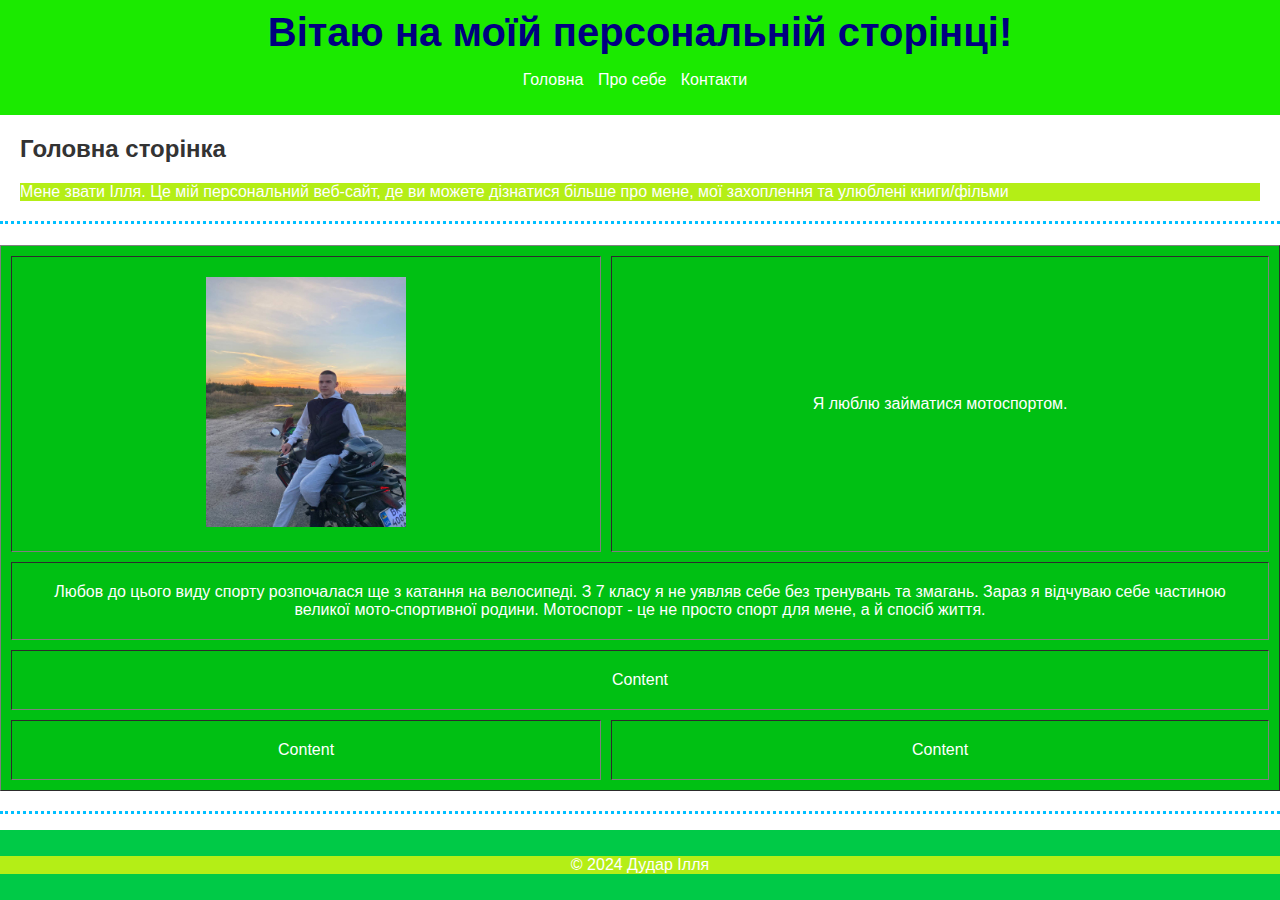
<file: index.html>
<!DOCTYPE html>
<html lang="uk">

<head>
    <meta charset="UTF-8">
    <meta name="viewport" content="width=device-width, initial-scale=1.0">
    <title>Персональна сторінка Дудар Ілля БІ-125-23-3-Б</title>
    <link rel="stylesheet" href="Css/style.css">
    <!-- Internal CSS -->
    <style>
        h1 {
            color: navy;
            font-size: 2.5rem;
        }

        p {
            color: #FFFFFF;
            background-color: #b4ee16;
        }
    </style>
    <link rel="stylesheet" href="Css/style.css">
</head>

<body>
    <header>
        <h1>Вітаю на моїй персональній сторінці!</h1>
        <nav>
            <ul>
                <li><a href="index.html">Головна</a></li>
                <li><a href="about.html">Про себе</a></li>
                <li><a href="contact.html">Контакти</a></li>
            </ul>
        </nav>
    </header>

    <main>
        <section>
            <h2>Головна сторінка</h2>
            <p>Мене звати Ілля. Це мій персональний веб-сайт, де ви можете дізнатися більше про мене, мої захоплення
                та улюблені книги/фільми </p>
        </section>
    </main>

    <hr class="dotted-line">

    <table border="1" cellspacing="10" cellpadding="20" width="100%" height="100%">
        <tr>
            <td><img src="Images/image_6536.jpg" alt="Фото" width="200" height="250"></td>
            <td>Я люблю займатися мотоспортом.</td>
        </tr>
        <tr>
            <td colspan="2">Любов до цього виду спорту розпочалася ще з катання на велосипеді. З 7 класу я не уявляв себе без тренувань
                та змагань. Зараз я відчуваю себе частиною великої мото-спортивної родини.
                Мотоспорт - це не просто спорт для
                мене, а й спосіб життя.</td>
        </tr>
        <tr>
            <td colspan="2">Content</td>
        </tr>
        <tr>
            <td>Content</td>
            <td>Content</td>
        </tr>
    </table>

    <hr class="dotted-line">

    <footer>
        <p>&copy; 2024 Дудар Ілля</p>
    </footer>
</body>

</html>
</file>
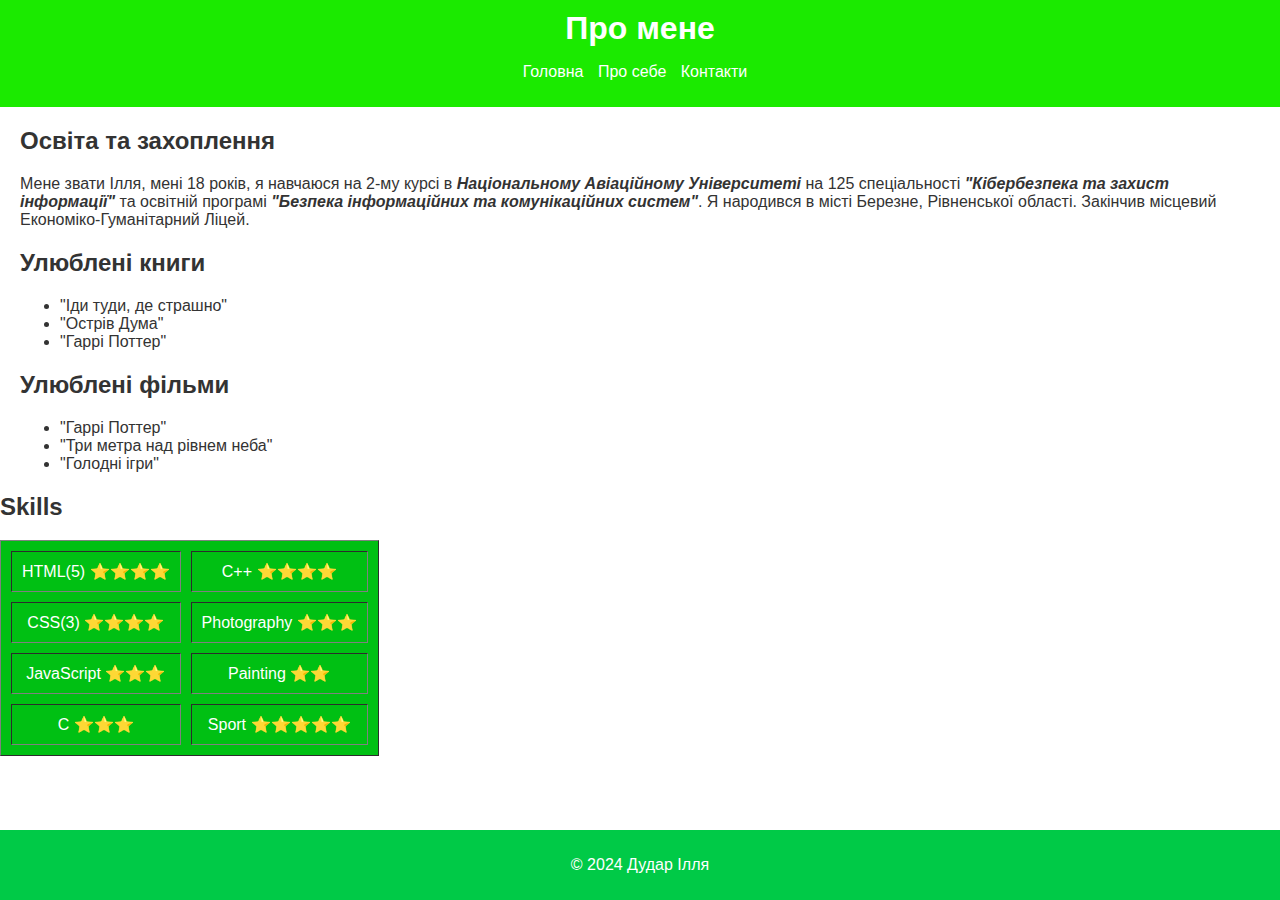
<file: about.html>
<!DOCTYPE html>
<html lang="uk">

<head>
    <meta charset="UTF-8">
    <meta name="viewport" content="width=device-width, initial-scale=1.0">
    <title>Про себе</title>
    <link rel="stylesheet" href="Css/style.css">
</head>

<body>
    <header>
        <h1>Про мене</h1>
        <nav>
            <ul>
                <li><a href="index.html">Головна</a></li>
                <li><a href="about.html">Про себе</a></li>
                <li><a href="contact.html">Контакти</a></li>
            </ul>
        </nav>
    </header>

    <main>
        <section>
            <h2>Освіта та захоплення</h2>
            <p> Мене звати Ілля, мені 18 років, я навчаюся на 2-му курсі в <i><strong>Національному Авіаційному
                        Університеті</strong></i> на 125 спеціальності <i><strong>"Кібербезпека та захист
                        інформації"</strong></i> та освітній програмі <i><strong>"Безпека інформаційних та
                        комунікаційних систем"</strong></i>.
                Я народився в місті Березне, Рівненської області. Закінчив місцевий Економіко-Гуманітарний Ліцей.
                </p>
        </section>

        <section>
            <h2>Улюблені книги</h2>
            <ul>
                <li>"Іди туди, де страшно"</li>
                <li>"Острів Дума"</li>
                <li>"Гаррі Поттер"</li>
            </ul>
        </section>

        <section>
            <h2>Улюблені фільми</h2>
            <ul>
                <li>"Гаррі Поттер"</li>
                <li>"Три метра над рівнем неба"</li>
                <li>"Голодні ігри"</li>
            </ul>
        </section>
    </main>

    <h2>Skills</h2>
    <table border="1" cellpadding="10" cellspacing="10">
        <tr>
            <td>HTML(5) ⭐⭐⭐⭐</td>
            <td>C++ ⭐⭐⭐⭐</td>
        </tr>
        <tr>
            <td>CSS(3) ⭐⭐⭐⭐</td>
            <td>Photography ⭐⭐⭐</td>
        </tr>
        <tr>
            <td>JavaScript ⭐⭐⭐</td>
            <td>Painting ⭐⭐</td>
        </tr>
        <tr>
            <td>C ⭐️⭐️⭐️</td>
            <td>Sport ⭐️⭐️⭐️⭐️⭐️</td>
        </tr>
    </table>


    <footer>
        <p>&copy; 2024 Дудар Ілля</p>
    </footer>
</body>

</html>
</file>
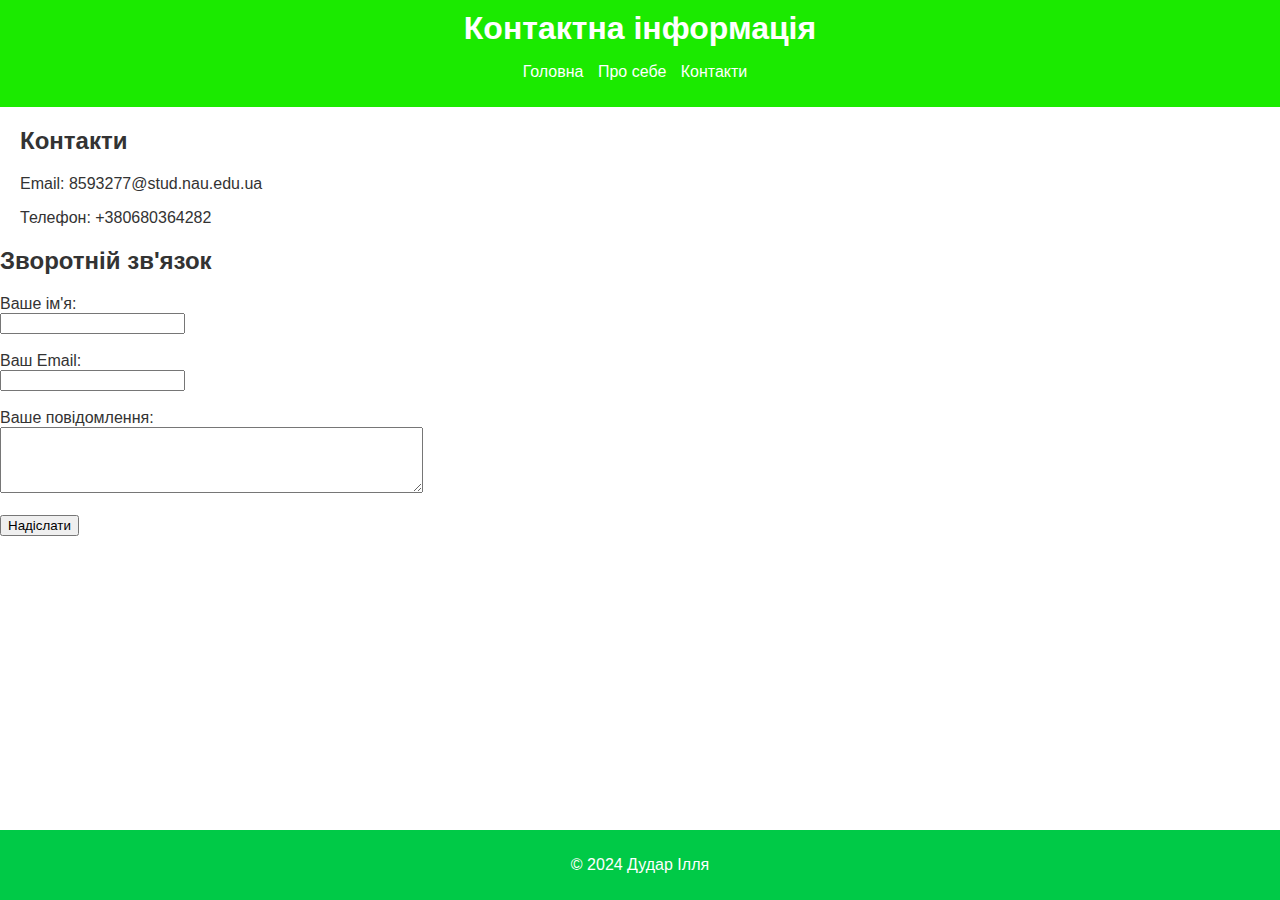
<file: contact.html>
<!DOCTYPE html>
<html lang="uk">

<head>
    <meta charset="UTF-8">
    <meta name="viewport" content="width=device-width, initial-scale=1.0">
    <title>Контакти</title>
    <link rel="stylesheet" href="Css/style.css">
</head>

<body>
    <header>
        <h1>Контактна інформація</h1>
        <nav>
            <ul>
                <li><a href="index.html">Головна</a></li>
                <li><a href="about.html">Про себе</a></li>
                <li><a href="contact.html">Контакти</a></li> 
            </ul>
        </nav>
    </header>

    <main>
        <section>
            <h2>Контакти</h2>
            <p>Email: 8593277@stud.nau.edu.ua</p>
            <p>Телефон: +380680364282</p>
        </section>
    </main>

    <h2>Зворотній зв'язок</h2>
    <form action="mailto:your-email@example.com" method="post" enctype="text/plain">
        <label for="name">Ваше ім'я:</label><br>
        <input type="text" id="name" name="name" required><br><br>

        <label for="email">Ваш Email:</label><br>
        <input type="email" id="email" name="email" required><br><br> 

        <label for="message">Ваше повідомлення:</label><br>
        <textarea id="message" name="message" rows="4" cols="50" required></textarea><br><br> 

        <input type="submit" value="Надіслати">
    </form>

    <footer>
        <p>&copy; 2024 Дудар Ілля</p>
    </footer>
</body>

</html>
</file>
<file: Css/style.css>
body {
    background-color: #FFFFFF;
    font-family: Arial, sans-serif;
    color: #333;
    margin: 0;
    padding: 0;
    height: 50vh;
}

header {
    background-color: #1bea00;
    color: #fff;
    padding: 10px 0;
    text-align: center;
}

header h1 {
    margin: 0;
}

nav ul {
    list-style-type: none;
    padding: 0;
}

nav ul li {
    display: inline;
    margin-right: 10px;
}

nav ul li a {
    color: #fff;
    text-decoration: none;
}

main {
    margin: 20px;
}

table {
    background-color: #00c013;
    color: white;
}

td {
    text-align: center;
    font-size: 1rem;
}

/* Розділова лінія */
.dotted-line {
    border: none;
    border-top: 3px dotted #00BFFF;
    height: 1px;
    margin: 20px 0;
}

footer {
    background-color: #00ca47;
    color: #fff;
    text-align: center;
    padding: 10px 0;
    position: fixed;
    width: 100%;
    bottom: 0;
}
</file>
